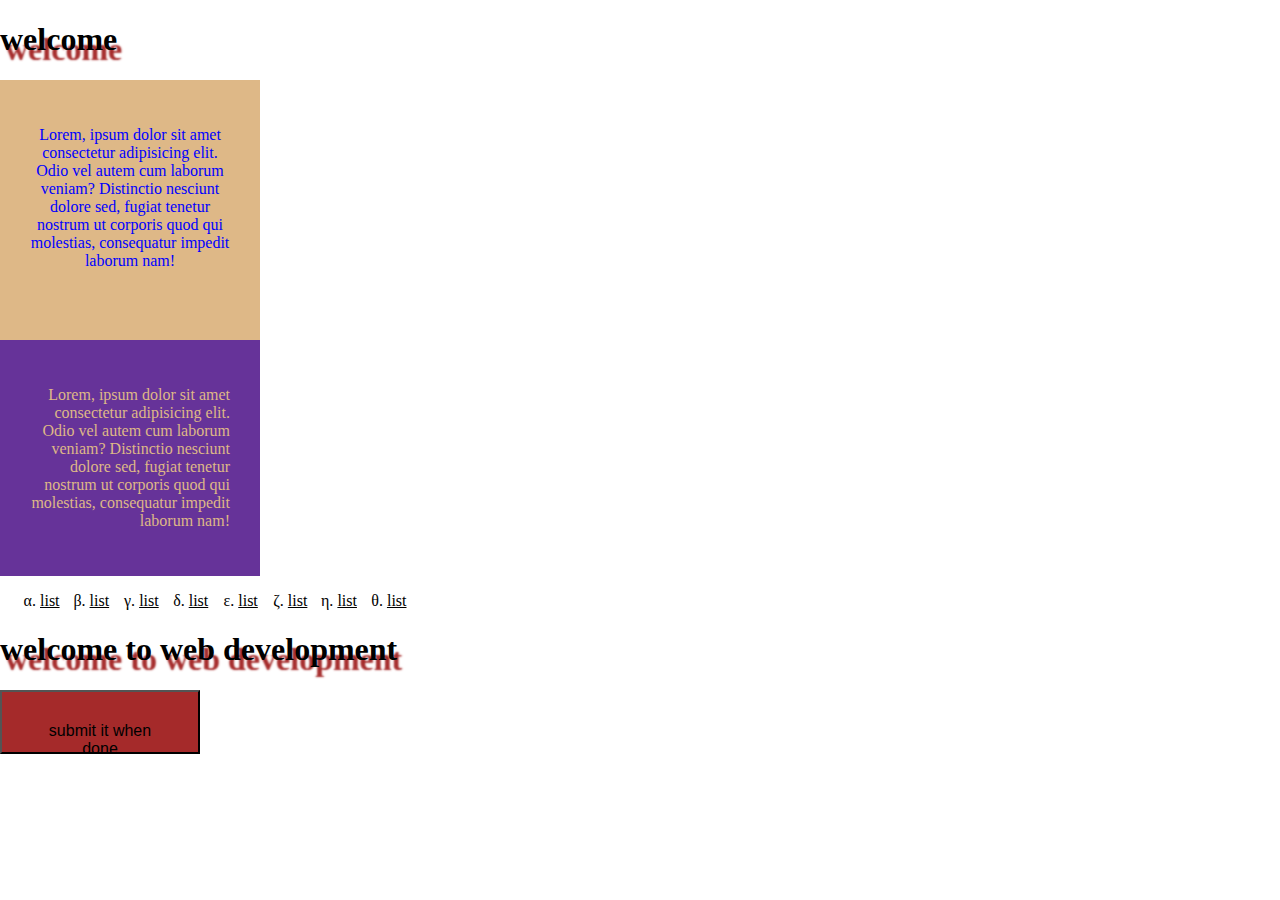
<file: 2 day.html>
<!DOCTYPE html>
<html lang="en">
<head>
    <meta charset="UTF-8">
    <meta name="viewport" content="width=device-width, initial-scale=1.0">
    <title>Document</title>
    <link rel="stylesheet" href="2 day.css">
</head>
<body>
    <h1>welcome</h1>
    <div class="box">
        <p>Lorem, ipsum dolor sit amet consectetur adipisicing elit. Odio vel autem cum laborum veniam? Distinctio nesciunt dolore sed, fugiat tenetur nostrum ut corporis quod qui molestias, consequatur impedit laborum nam!</p>
    </div>
    <div class="box1">
        <p>Lorem, ipsum dolor sit amet consectetur adipisicing elit. Odio vel autem cum laborum veniam? Distinctio nesciunt dolore sed, fugiat tenetur nostrum ut corporis quod qui molestias, consequatur impedit laborum nam!</p>
    </div>
    <ul>
        <li>list</li>
        <li>list</li>
        <li>list</li>
        <li>list</li>
        <li>list</li>
        <li>list</li>
        <li>list</li>
        <li>list</li>
    </ul>
    <h1>welcome to web development</h1>
    <button>submit it when done</button>
</body>
</html>
</file>
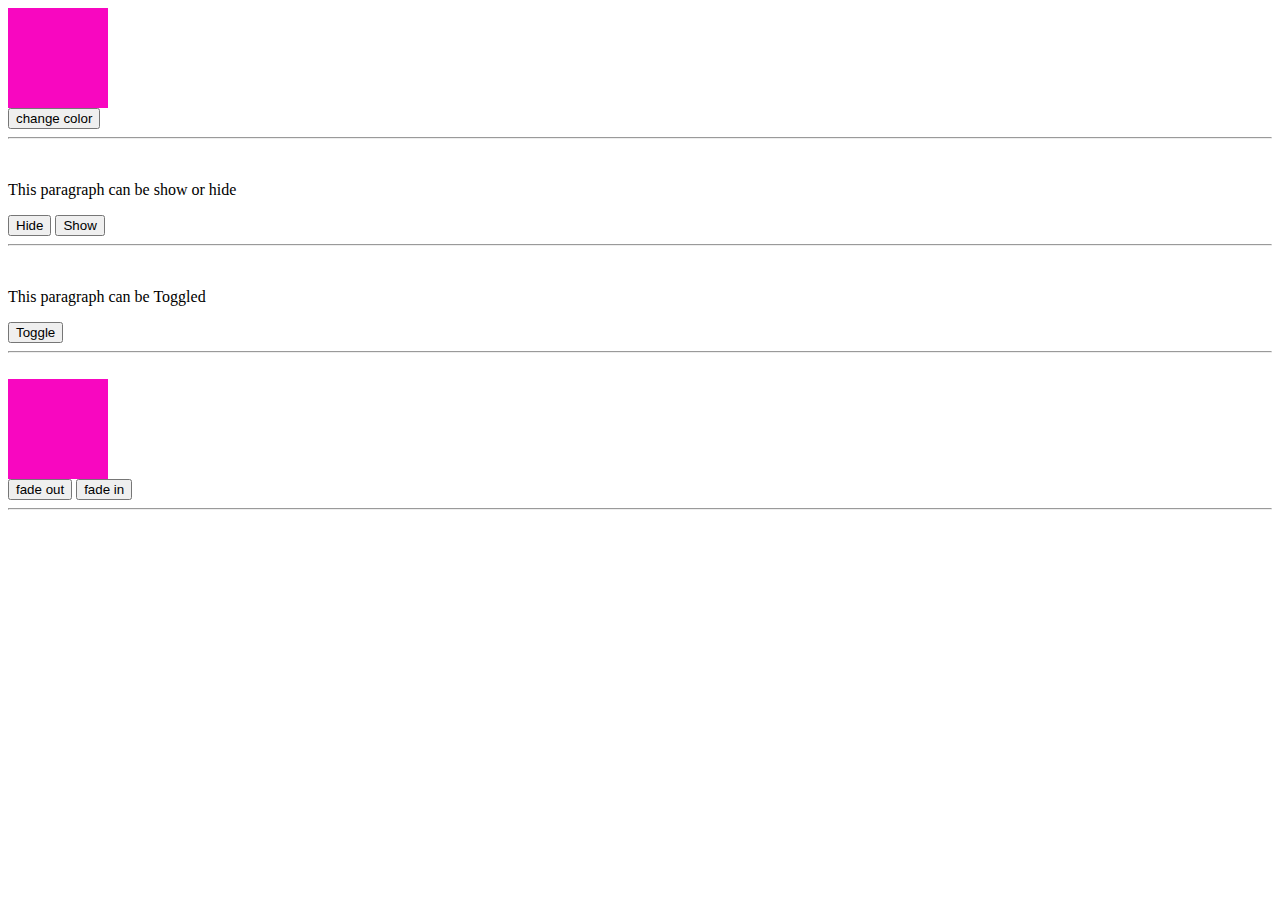
<file: jqqq.html>
<!DOCTYPE html>
<html lang="en">
<head>
    <meta charset="UTF-8">
    <meta name="viewport" content="width=device-width, initial-scale=1.0">
    <title>1st jqery file</title>
    <script src="https://code.jquery.com/jquery-3.6.0.min.js"></script>
    <script>
        $(document).ready(function(){
            $("#colorBtn").click(function(){
                $("#box").css("background-color","green");
            });
        });
    </script>

    <script>
        $(document).ready(function(){
            $("#hidebtn").click(function(){
                $("#mytext").hide();
            });
            $("#showbtn").click(function(){
                $("#mytext").slideToggle();
            });
            $("#toggle").click(function(){
                $("#Toggledtext").slideToggle();
            });
            $("#fadeoutbtn").click(function(){
                $("#box2").fadeOut(2000);
            });
            $("#fadeinbtn").click(function(){
                $("#box2").fadeIn(2000);
            });
            
        });
    </script>

<body>
    <div id="box" style="width: 100px; height: 100px;background-color:rgb(248, 7, 192);"></div>
    <button id="colorBtn">change color</button>
    <hr><br>

    <p id="mytext">This paragraph can be show or hide</p>
    <button id="hidebtn">Hide</button>
    <button id="showbtn">Show</button>
    <hr><br>

    <p id="Toggledtext">This paragraph can be Toggled</p>
    <button id="toggle">Toggle</button>
    <hr><br>

    <div id="box2" style="width: 100px; height: 100px;background-color:rgb(248, 7, 192);"></div>
    <button id="fadeoutbtn">fade out</button>
    <button id="fadeinbtn">fade in</button>
    


    <hr><br>


    
</body>
</html>
</file>
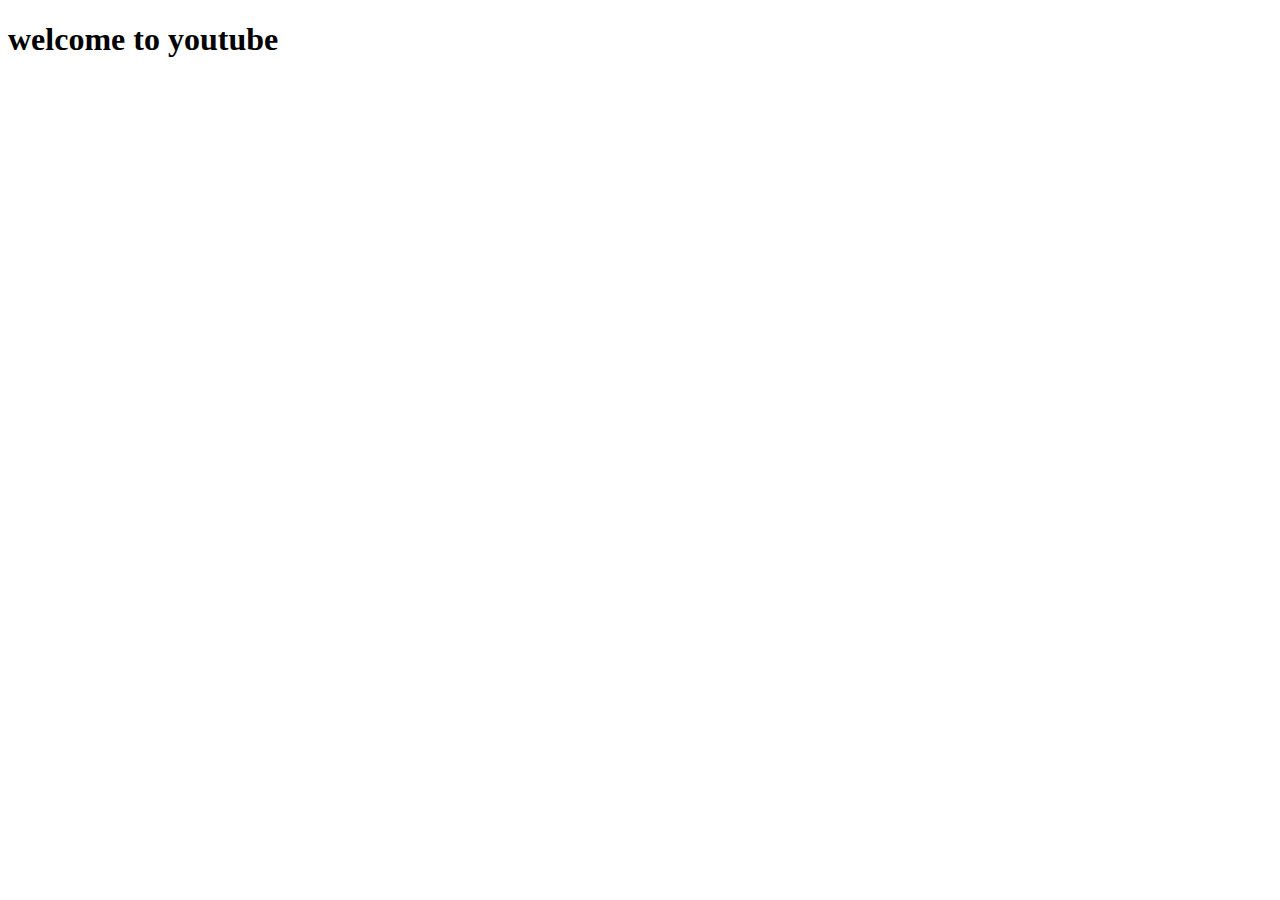
<file: yt.html>
<!DOCTYPE html>
<html lang="en">
<head>
    <meta charset="UTF-8">
    <meta name="viewport" content="width=device-width, initial-scale=1.0">
    <title>welcome to youtube</title>
</head>
<body>
    <h1>welcome to youtube</h1>
    <iframe width="560" height="315" src="https://www.youtube.com/embed/aZb0iu4uGwA?si=okpFq6D7mhyPnuTS" title="YouTube video player" frameborder="0" allow="accelerometer; autoplay; clipboard-write; encrypted-media; gyroscope; picture-in-picture; web-share" referrerpolicy="strict-origin-when-cross-origin" allowfullscreen></iframe>
    <iframe width="560" height="315" src="https://www.youtube.com/embed/aZb0iu4uGwA?si=okpFq6D7mhyPnuTS" title="YouTube video player" frameborder="0" allow="accelerometer; autoplay; clipboard-write; encrypted-media; gyroscope; picture-in-picture; web-share" referrerpolicy="strict-origin-when-cross-origin" allowfullscreen></iframe>
    <iframe width="560" height="315" src="https://www.youtube.com/embed/aZb0iu4uGwA?si=okpFq6D7mhyPnuTS" title="YouTube video player" frameborder="0" allow="accelerometer; autoplay; clipboard-write; encrypted-media; gyroscope; picture-in-picture; web-share" referrerpolicy="strict-origin-when-cross-origin" allowfullscreen></iframe>
    <iframe width="560" height="315" src="https://www.youtube.com/embed/aZb0iu4uGwA?si=okpFq6D7mhyPnuTS" title="YouTube video player" frameborder="0" allow="accelerometer; autoplay; clipboard-write; encrypted-media; gyroscope; picture-in-picture; web-share" referrerpolicy="strict-origin-when-cross-origin" allowfullscreen></iframe>
    
</body>
</html>
</file>
<file: 2 day.css>
.box{
    width: 200px;
    height: 200px;
    padding: 30px;
    background-color: burlywood;
    text-align: center;
    color: blue;
    text-decoration: wavy;

}
.box1{
    width: 200px;
    height: 200x;
    padding: 30px;
    background-color:rebeccapurple;
    text-align: end;
    color:burlywood;
    text-decoration: wavy;
}
body{
    margin: auto;
}
li{
    list-style: lower-greek;
    text-decoration: underline;
}
ul{
    display: flex;
    gap: 30px
    ;
}
h1{
    text-shadow: 5px 10px 2px brown;
}
h1:hover{
    text-shadow: 5px 10px 2px yellow;
}
button{
    width: 200px;
    height: 50px;
    padding: 30px;
    background-color: brown;
    font-size: medium;  
}
button:hover{
    margin-left: 100px; zz
}
</file>
